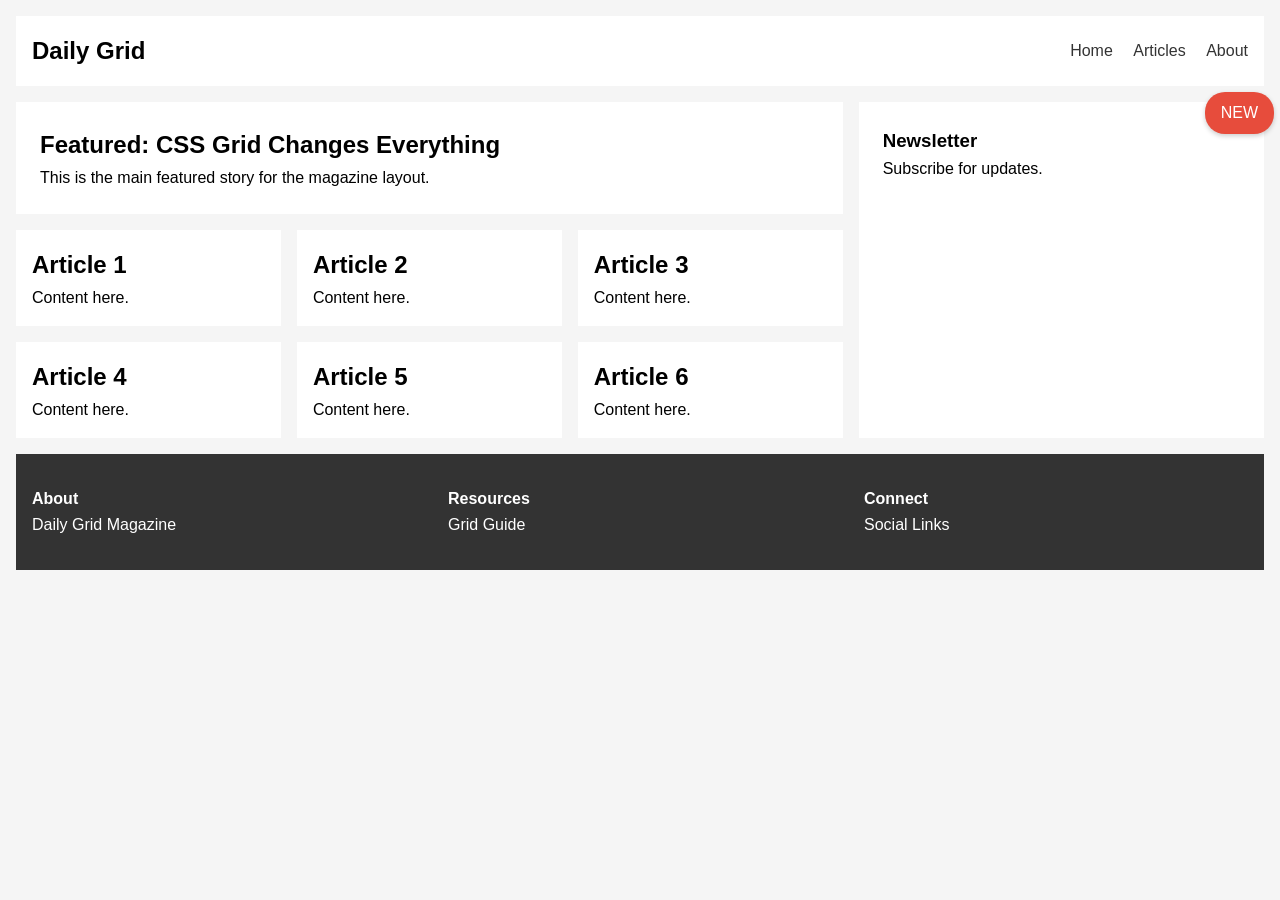
<file: magazine.html>
<!DOCTYPE html>
<html lang="en">
<head>
    <meta charset="UTF-8">
    <meta name="viewport" content="width=device-width, initial-scale=1.0">
    <title>Daily Grid - Magazine</title>
    <style>
        * { margin: 0; padding: 0; box-sizing: border-box; }
        
        body {
            font-family: Arial, sans-serif;
            line-height: 1.6;
            background: #f5f5f5;
        }

        /* Requirement 1: Base Mobile Layout 375px+ */
        .magazine-grid {
            display: grid;
            grid-template-areas:
                "header"
                "main"
                "sidebar"
                "footer";
            grid-template-columns: 1fr;
            gap: 1rem;
            max-width: 1400px;
            margin: 0 auto;
            padding: 1rem;
        }

        .site-header { grid-area: header; background: #fff; padding: 1rem; display: flex; justify-content: space-between; align-items: center; }
        .logo { font-size: 1.5rem; font-weight: bold; }
        .main-nav a { margin-left: 1rem; text-decoration: none; color: #333; }
        
        .articles { grid-area: main; }
        .featured-article { background: #fff; padding: 1.5rem; margin-bottom: 1rem; }
        
        /* Requirement 3: Nested Grid for Cards */
        .articles-grid {
            display: grid;
            grid-template-columns: 1fr;
            gap: 1rem;
        }
        .card { background: #fff; padding: 1rem; }
        
        /* Requirement 5: z-index layering */
        .sidebar { grid-area: sidebar; background: #fff; padding: 1.5rem; position: relative; }
        .newsletter-badge {
            position: absolute;
            top: -10px;
            right: -10px;
            background: #e74c3c;
            color: white;
            padding: 0.5rem 1rem;
            border-radius: 20px;
            z-index: 10;
            box-shadow: 0 2px 5px rgba(0,0,0,0.2);
        }

        /* Requirement 3 + 4: Footer Nested Grid */
        .site-footer {
            grid-area: footer;
            background: #333;
            color: white;
            padding: 2rem 1rem;
            display: grid;
            grid-template-columns: 1fr;
            gap: 2rem;
            justify-items: center;
            text-align: center;
        }

        /* Requirement 2: Tablet Layout 768px+ */
        @media (min-width: 768px) {
            .magazine-grid {
                grid-template-areas:
                    "header header"
                    "main   sidebar"
                    "footer footer";
                grid-template-columns: 2fr 1fr;
            }
            
            .articles-grid {
                grid-template-columns: repeat(2, 1fr);
            }
            
            .site-footer {
                grid-template-columns: repeat(3, 1fr);
                justify-items: start;
                text-align: left;
            }
        }

        /* Requirement 2: Desktop Layout 1024px+ */
        @media (min-width: 1024px) {
            .magazine-grid {
                grid-template-areas:
                    "header header header"
                    "main   main   sidebar"
                    "footer footer footer";
                grid-template-columns: 1fr 1fr 1fr;
            }
            
            .articles-grid {
                grid-template-columns: repeat(3, 1fr);
            }
        }
    </style>
</head>
<body>
    <div class="magazine-grid">
        <header class="site-header">
            <div class="logo">Daily Grid</div>
            <nav class="main-nav">
                <a href="index.html">Home</a>
                <a href="#">Articles</a>
                <a href="#">About</a>
            </nav>
        </header>

        <main class="articles">
            <article class="featured-article">
                <h1>Featured: CSS Grid Changes Everything</h1>
                <p>This is the main featured story for the magazine layout.</p>
            </article>

            <div class="articles-grid">
                <article class="card"><h2>Article 1</h2><p>Content here.</p></article>
                <article class="card"><h2>Article 2</h2><p>Content here.</p></article>
                <article class="card"><h2>Article 3</h2><p>Content here.</p></article>
                <article class="card"><h2>Article 4</h2><p>Content here.</p></article>
                <article class="card"><h2>Article 5</h2><p>Content here.</p></article>
                <article class="card"><h2>Article 6</h2><p>Content here.</p></article>
            </div>
        </main>

        <aside class="sidebar">
            <div class="newsletter-badge">NEW</div>
            <h3>Newsletter</h3>
            <p>Subscribe for updates.</p>
        </aside>

        <footer class="site-footer">
            <div class="footer-about">
                <h4>About</h4>
                <p>Daily Grid Magazine</p>
            </div>
            <div class="footer-resources">
                <h4>Resources</h4>
                <p>Grid Guide</p>
            </div>
            <div class="footer-connect">
                <h4>Connect</h4>
                <p>Social Links</p>
            </div>
        </footer>
    </div>
</body>
    </html>
</file>
